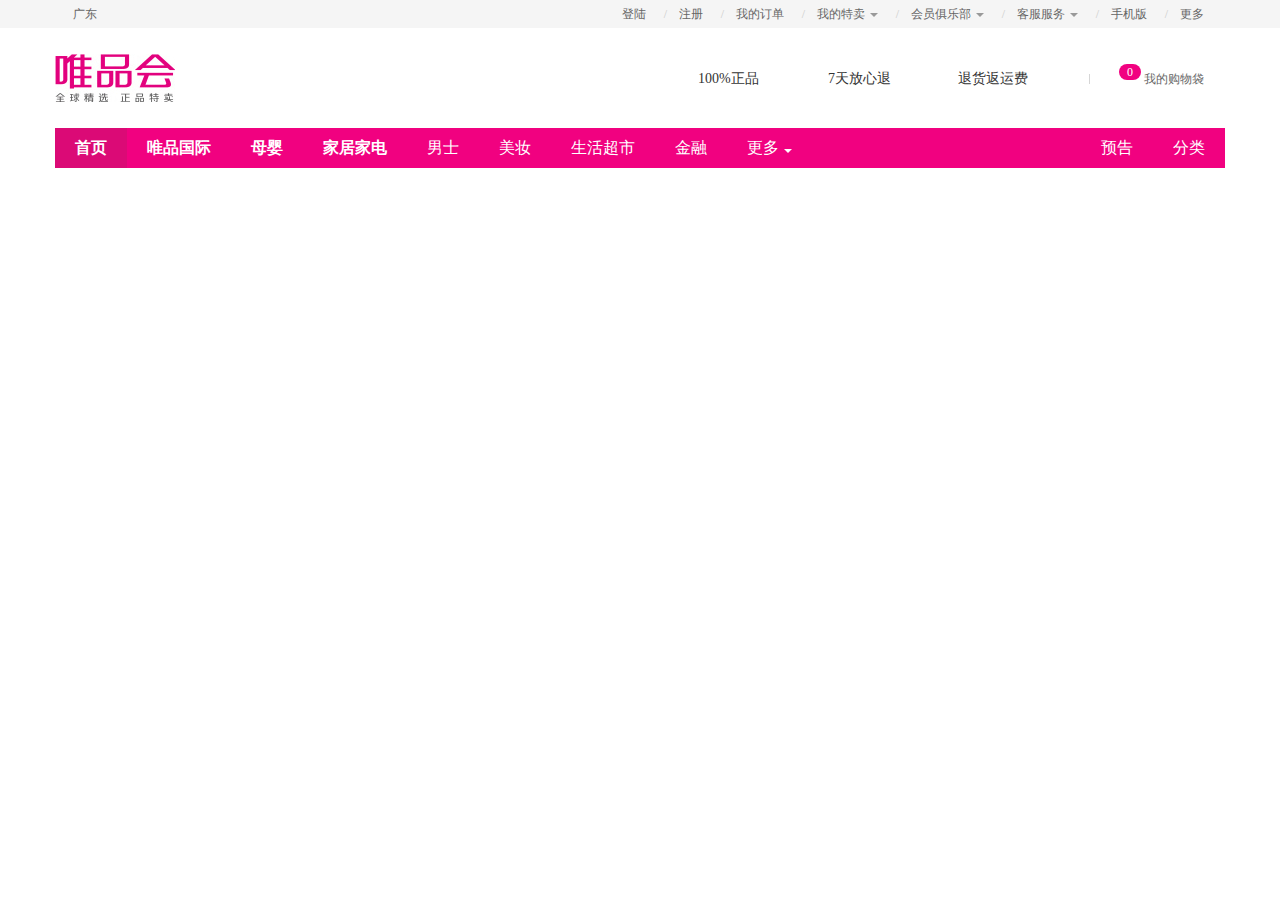
<file: index.html>
<!DOCTYPE html>
<html lang="en">
<head>
    <meta charset="UTF-8">
    <title>Title</title>
    <link rel="stylesheet" href="css/cssreset.css">
    <link rel="stylesheet" href="http://at.alicdn.com/t/font_508219_l4a64jmzei.css">
    <link rel="stylesheet" href="css/index.css">
</head>
<body>
<div class="topbar">
    <div class="wrapper"> <!--一级版心-->
       <ul class="fl"><!--一级版心左边-->
           <li><a href="#">广东</a></li>
       </ul>
        <ul class="fr"><!--一级版心右边-->
            <li class="line"><a href="#">登陆</a></li>
            <li class="line"><a href="#">注册</a></li>
            <li class="line"><a href="#">我的订单</a></li>
            <li class="line"><a class="caret" href="#">我的特卖</a></li>
            <li class="line"><a class="caret" href="#">会员俱乐部</a></li>
            <li class="line"><a class="caret" href="#">客服服务</a></li>
            <li class="line"><a href="#"><i class="iconfont icon-icon"></i>手机版</a></li>
            <li><a href="#">更多</a></li>
        </ul>
    </div>
</div>
<header class="logo"><!---header====logo-->
    <header class="header wrapper">
        <h1 class="fl"><!---header左边的logo-->
            <a href="#">
                <img src="images/logo.jpg" alt="">
            </a>
        </h1>
        <div class="fr"><!---header右边的内容-->
        <div class="info"><!---header右边的右边内容-->
        <p>
            <i class="iconfont icon-zhengping"></i>
             100%正品
        </p>
            <p>
                <i class="iconfont icon-sevenday"></i>
              7天放心退
            </p>
            <p>
                <i class="iconfont icon-yinhangka"></i>
                退货返运费
            </p>
        </div>
            <div class="cart">
<i class="iconfont icon-gouwudaizi_"></i>
                <span>0</span>
                <p>我的购物袋</p>
            </div>
        </div>
    </header>
</header>
<div class="nav"><!---header====nav-->
    <div class="wrapper">
        <ul class="fl">
            <li class="shouye"><a href="#"><strong>首页</strong></a></li>
            <li><a href="#"><strong>唯品国际</strong></a></li>
            <li><a href="#"><strong>母婴</strong></a></li>
            <li><a href="#"><strong>家居家电</strong></a></li>
            <li><a href="#">男士</a></li>
            <li><a href="#">美妆</a></li>
            <li><a href="#">生活超市</a></li>
            <li><a href="#">金融</a></li>
            <li><a class="caret" href="#">更多</a></li>
        </ul>

        <ul class="fr">
            <li><a href="#"><i class="iconfont icon-yugao"></i>预告</a></li>
            <li><a href="#"><i class="iconfont icon-fenlei1"></i>分类</a></li>
        </ul>

    </div>

</div>
</body>
</html>
</file>
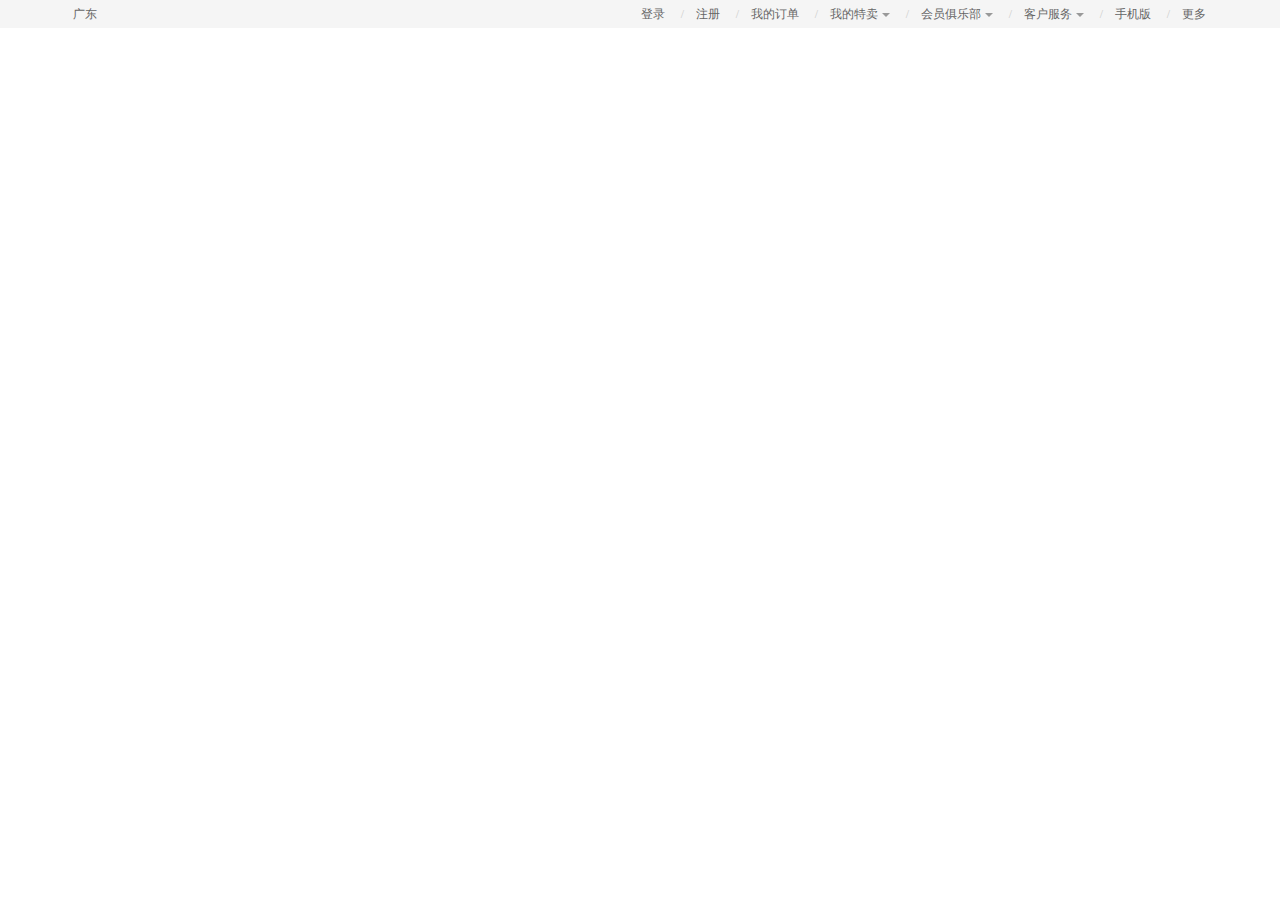
<file: index2.html>
<!DOCTYPE html>
<html lang="en">
<head>
    <meta charset="UTF-8">
    <title>Title</title>
    <link rel="stylesheet" href="css/cssreset.css">
    <link rel="stylesheet" href="http://at.alicdn.com/t/font_508219_l4a64jmzei.css">
    <link rel="stylesheet" href="css/index2.css">
</head>
<body>
<div class="topbar">  <!--网页顶部标题-->
    <div class="wrapper">
  <ul class="fl">   <!--网页顶部标题左边-->
      <li><a href="#">广东</a></li>
  </ul>
    <ul class="fr"><!--网页顶部标题右边-->
        <li class="line"><a href="#">登录</a></li>
        <li class="line"><a href="#">注册</a></li>
        <li class="line"><a href="#">我的订单</a></li>
        <li class="line"><a class="caret" href="#">我的特卖</a></li>
        <li class="line"><a class="caret" href="#">会员俱乐部</a></li>
        <li class="line"><a class="caret" href="#">客户服务</a></li>
        <li class="line"><a href="#"><i class="iconfont icon-con"></i>手机版</a></li>
        <li><a href="#">更多</a></li>
    </ul>
</div>
</div>
</body>
</html>
</file>
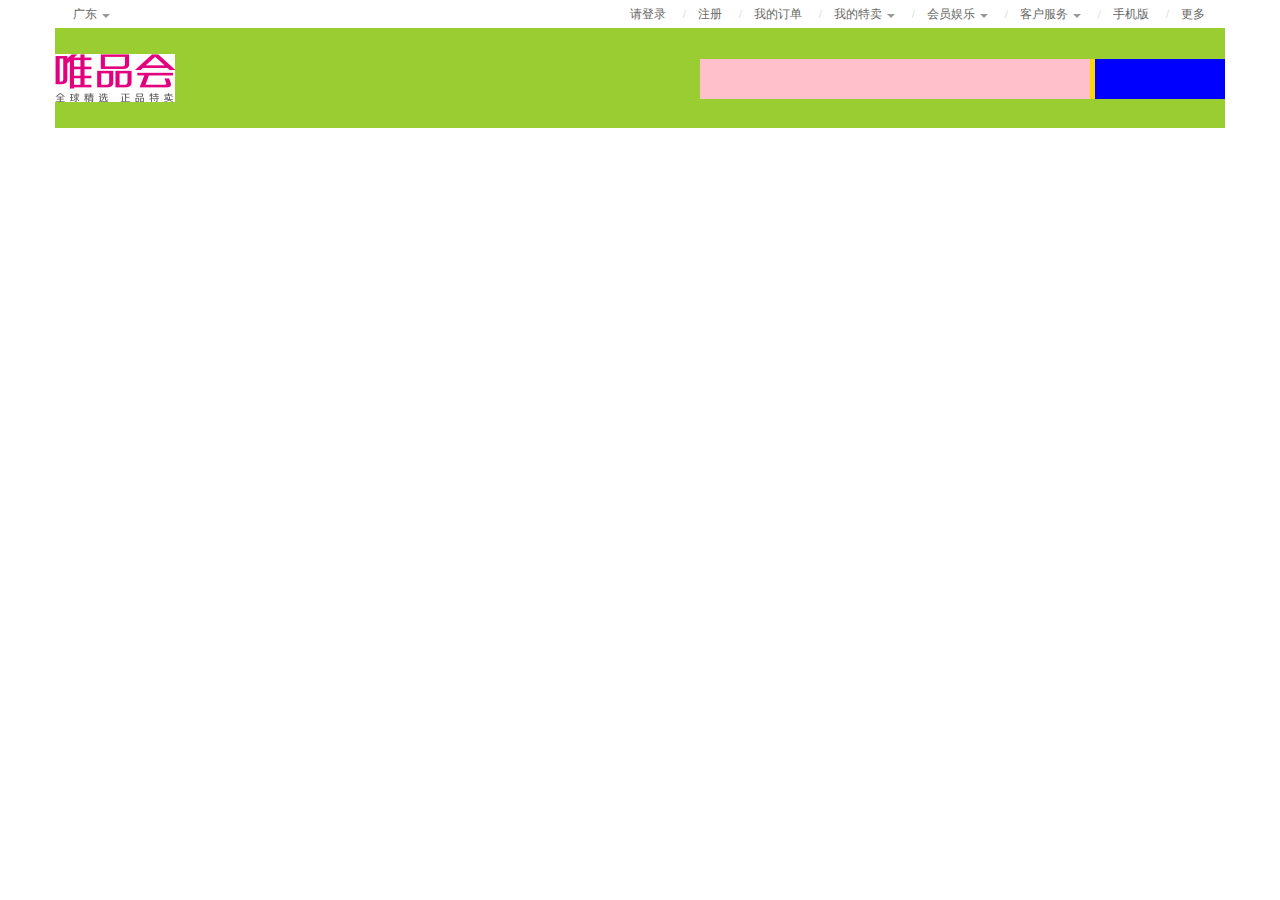
<file: index3.html>
<!DOCTYPE html>
<html lang="en">
<head>
    <meta charset="UTF-8">
    <title>唯品会</title>
    <link rel="stylesheet" href="css/cssreset.css">
    <link rel="stylesheet" href="http://at.alicdn.com/t/font_508219_l4a64jmzei.css">
    <link rel="stylesheet" href="css/index3.css">
</head>
<body>

<div class="topbar"><!--第一个头部-->
    <div class="header1"><!--第一个头部版心-->
        <ul class="left"><!--第一个头部版心左边-->
            <li><a class="caret" href="#">广东</a></li>
        </ul>
        <div class="right"><!--第一个头部版心右边-->
        <ul>
            <li class="line"><a  href="#">请登录</a></li>
            <li class="line"><a  href="#">注册</a></li>
            <li class="line"><a  href="#">我的订单</a></li>
            <li class="line"><a class="caret" href="#">我的特卖</a></li>
            <li class="line"><a class="caret" href="#">会员娱乐</a></li>
            <li class="line"><a class="caret" href="#">客户服务</a></li>
            <li class="line"><a href="#"><i class="iconfont icon-icon"></i>手机版</a></li>
            <li><a href="#">更多</a></li>
        </ul>
        </div>
    </div>
</div>
<header class="nav header1"><!--第二LOGO部分版心-->
     <h1 class="left"><img src="images/logo.jpg" alt=""></h1>
<div class="right"><!--第二LOGO部分版心右边-->
<div class="info">

</div>
    <div class="caret"><!--第二LOGO部分版心右边购物车-->

    </div>
</div>
</header>
</body>
</html>
</file>
<file: css/index.css>
/*找到网页当前最多文字大小一致的作为网页默认字体大小*/
body{font-family:"微软雅黑";font-size:12px;color:#666;list-style: none;}
a{color:#666;text-decoration: none;}
a:hover{color: #f10180;}
img{vertical-align:top;}
/*公共样式*/
.wrapper{width: 1170px;height: 100%;margin: auto;}
.fl{float: left;}
.fr{float: right;}
/*topbar分区*/
.topbar{height: 28px;line-height: 28px;background: #F5F5F5;}
.topbar ul li{float: left;margin-left:12px;padding-right: 21px;position:relative;}
.topbar .line:after{content:"/";position:absolute;right: 0;top:0;color:#ccc;}
/*倒三角*/
.topbar .caret{position: relative;padding-right: 13px;
}
.topbar .caret:after{content:'';border:4px solid transparent;
    border-top-color:#999;position:absolute;right:0;top:6px;}
/*先移动上a标签，再控制伪类*/
.topbar .caret:hover:after{border-top-color:#f10180;transform:rotate(180deg);top:3px;}
/*手机版图标*/
.topbar .iconfont{vertical-align:middle;}
.topbar .fl li{margin-left:18px;}
.topbar .fl li a{padding-right:31px;}
/*==========header logo===================*/
.header {height:100px;}
.header h1{margin-top:26px;}
.header .fr{width: 527px;height: 40px;line-height:40px;
    margin-top:30px;}
.header .info{width: 390px;height: 100%;float: left;
    font-size: 14px;color:#333;}
.header .info p{width:130px;float: left;}
.header .info .iconfont{font-size:40px;
vertical-align: middle;color: #f10180;}
.header .cart{width: 136px;height: 100%;
    float: right;position: relative;}
.header .cart .iconfont{font-size:20px; color:#333;position: absolute;top:0px;left: 20px;}
.header .cart span{position:absolute;left:30px;top:5px;height: 16px;line-height:16px;background:#f10180;color:#fff;padding:0px 8px;border-radius:16px;}
.header .cart p{text-indent:55px;}
.header .cart:before{content:'';width: 1px;height: 10px;background:#cccc;position: absolute;left: 0;top: 15px;}
.nav .wrapper{height: 40px;line-height:40px;background:#F10180;}
.nav li{float: left;font-size:16px;}
.nav .fl .shouye{background:#DB0A76;}
.nav li:hover{background: #BD1167;}
.nav li a{padding: 0 20px;color: white;}
.nav strong {font-weight:bold;}

.nav .caret{position: relative;padding-right: 13px;
}
.nav .fl .caret:after{content:'';border:4px solid transparent;
    border-top-color:#ffffff;position:absolute;right:0;top:10px;}
.nav .caret:hover:after{
    transform: rotate(180deg);top:10px;
}
</file>
<file: css/index2.css>
body{font-size:12px;color:#666;font-family:"微软雅黑";list-style:none}
a{color:#666;text-decoration:none;}
a:hover{color:#f10180;}
img{vertical-align: top;}
/*公共样式*/
.wrapper{width: 1170px;height: 100%;margin:auto;}
.fl{float: left;}
.fr{float: right;}
/*topbar分区*/
.topbar{height: 28px;line-height: 28px;background: #F5F5F5;}
.topbar ul li{float: left;margin-left:12px;padding-right:19px;position: relative;}
.topbar .line:after{content:'/';position:absolute;right:0;top:0;color:#ccc;}
.topbar .caret{position: relative;padding-right:12px;}
.topbar .caret:after{content:'';border:4px solid transparent;border-top-color:#999999;position:absolute;right:0;top:6px;}
.topbar .caret:hover:after{border-top-color:#f10180;transform:rotate(180deg);top:3px;}
/*手机版图标*/
.topbar .iconfont{vertical-align: middle;}
.topbar .fl li{margin-left: 18px;}
.topbar .fl li a{padding-right:31px;}

/*更多的二级导航*/
.
</file>
<file: css/index3.css>
/*公共样式*/
body{font-size:12px;font-family:"微软雅黑";color:#818183;text-decoration:none}
img{vertical-align: top;}
a{text-decoration:none;color:#676765;}
a:hover{color: #f10180;}
.left{float: left;}
.right{float: right;}
.header1{width:1170px;height: 100%;margin: auto;}
.clearfix:after,.clearfix:before{ content: ""; width:100%; height: 0; display: block; font-size: 0; clear: both;overflow: hidden;}
/*<!--第一个头部版心-->*/
.topbar{height: 28px;line-height:28px;}
.topbar ul li{float: left;padding-right:20px;margin-left: 12px;position:relative;}
.topbar .line:after{content:'/';color:#ccc;position:absolute;top:0px;right:0px;}
.topbar .caret{position:relative;padding-right:13px;}
.topbar .caret:after{content:"";border:4px solid transparent;border-top-color:#999999;position:absolute;right:0px;top:7px;}
.topbar .left li{margin-left:18px;}
.topbar .left .li a{padding-right:31px;}
.topbar .caret:hover:after{border-top-color:#f10180;transform: rotate(180deg);top:3px;}
.topbar .iconfont{vertical-align:middle;}
/*<!--第二头部版心-->*/
.nav{height: 100px;background:yellowgreen;}
.nav img{margin-top:26px;}
.nav .right {width: 525px;height: 40px;line-height:40px;background:gold;margin-top:30px;}
.nav .right .info{width: 390px;height: 100%;background:pink;float: left;}
.nav .right .caret{width: 130px;height: 100%;background:blue;float: right;}
</file>
<file: css/cssreset.css>
/*
YUI 3.18.1 (build f7e7bcb)
Copyright 2014 Yahoo! Inc. All rights reserved.
Licensed under the BSD License.
http://yuilibrary.com/license/
网址：http://yuilibrary.com/yui/docs/cssreset/
*/

html{
	color:#000;
	background:#FFF;
}body,div,dl,dt,dd,ul,ol,li,h1,h2,h3,h4,h5,h6,pre,code,form,fieldset,legend,input,textarea,p,blockquote,th,td,footer,article,aside,header,section,nav,figure,figcaption,hgroup{
	margin:0;
	padding:0;
}table{
	border-collapse:collapse;
	border-spacing:0;
}fieldset,img{
	border:0;
}address,caption,cite,code,dfn,em,strong,th,var{
	font-style:normal;
	font-weight:normal;
}ol,ul{
	list-style:none;
}caption,th{
	text-align:left;
}h1,h2,h3,h4,h5,h6{
	font-size:100%;
	font-weight:normal;
}q:before,q:after{
	content:'';
}abbr,acronym{
	border:0;
	font-variant:normal;
}sup{
	vertical-align:text-top;
}sub{
	vertical-align:text-bottom;
}input,textarea,select{
	font-family:inherit;
	font-size:inherit;
	font-weight:inherit;
	*font-size:100%;
}legend{
	color:#000;
}#yui3-css-stamp.cssreset{ display:none}
</file>
